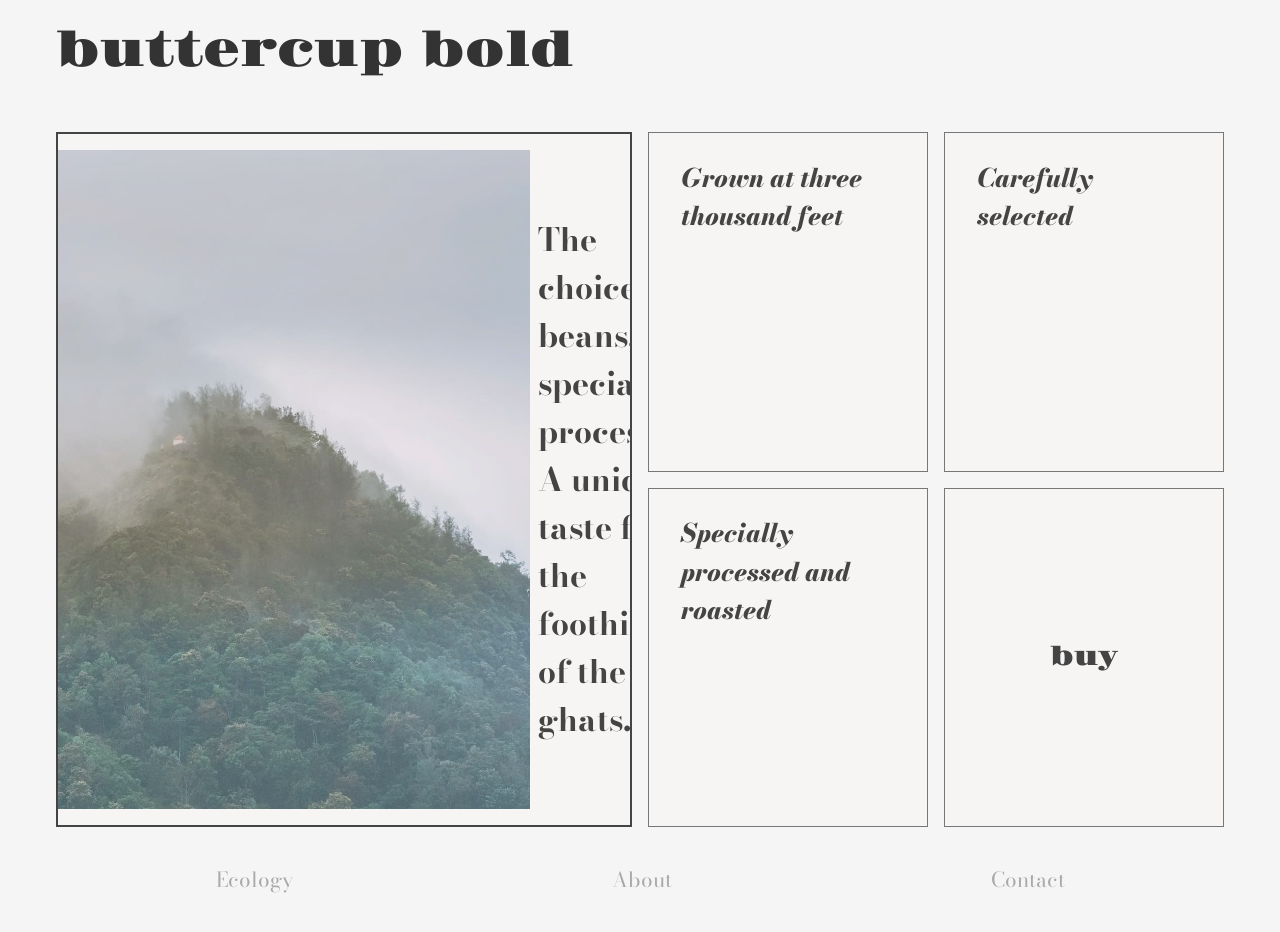
<file: index.html>
<!doctype html>
<html lang="en">
    <head>
        <meta charset="UTF-8" />
        <meta name="viewport" content="width=device-width, initial-scale=1.0" />
        <title>areas</title>
        <link rel="icon" type="image/x-icon" href="images/favicon.png" />
        <link rel="preconnect" href="https://fonts.googleapis.com" />
        <link rel="preconnect" href="https://fonts.gstatic.com" crossorigin />
        <link
            href="https://fonts.googleapis.com/css2?family=Bodoni+Moda:ital,opsz@0,6..96;1,6..96&family=Gravitas+One&family=Inter:ital,opsz,wght@0,14..32,100..900;1,14..32,100..900&display=swap"
            rel="stylesheet"
        />
        <link rel="stylesheet" href="css/global.css" />
        <link rel="stylesheet" href="css/landing.css" />
    </head>
    <body>
        <div class="layout">
            <header>
                <a href="./index.html">buttercup bold</a>
            </header>
            <main>
                <div class="box" style="grid-area: box-1">
                    <img
                        src="./images/optimized/hill-fog.jpg"
                        alt="Example hill with fog"
                    />
                    <h1>
                        The choicest beans, specially processed. A unique taste
                        from the foothills of the ghats.
                    </h1>
                </div>
                <a href="./terrain.html" class="box" style="grid-area: box-2">
                    <p>Grown at three thousand feet</p>
                </a>
                <a href="./selection.html" class="box" style="grid-area: box-3">
                    <p>Carefully selected</p>
                </a>
                <a
                    href="./processing.html"
                    class="box"
                    style="grid-area: box-4"
                >
                    <p>Specially processed and roasted</p>
                </a>
                <a href="./cart.html" class="box buy" style="grid-area: box-5"
                    >buy</a
                >
            </main>
            <footer>
                <p><a href="./ecology.html">Ecology</a></p>
                <p><a href="./about.html">About</a></p>
                <p><a href="./contact.html">Contact</a></p>
            </footer>
        </div>
    </body>
</html>
</file>
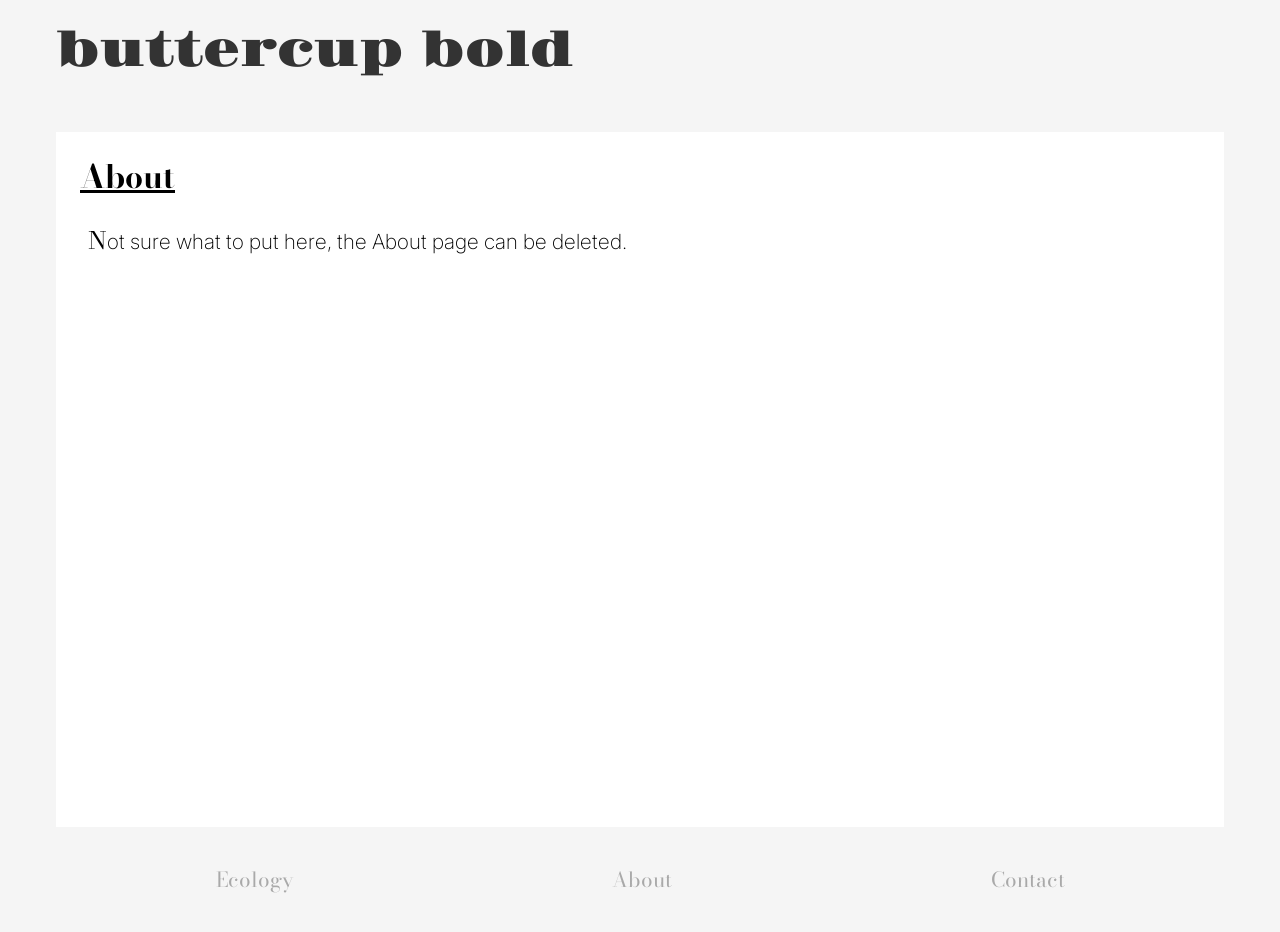
<file: about.html>
<!doctype html>
<html lang="en">
    <head>
        <meta charset="UTF-8" />
        <meta name="viewport" content="width=device-width, initial-scale=1.0" />
        <title>areas</title>
        <link rel="icon" type="image/x-icon" href="images/favicon.png" />
        <link rel="preconnect" href="https://fonts.googleapis.com" />
        <link rel="preconnect" href="https://fonts.gstatic.com" crossorigin />
        <link
            href="https://fonts.googleapis.com/css2?family=Bodoni+Moda:ital,opsz@0,6..96;1,6..96&family=Gravitas+One&family=Inter:ital,opsz,wght@0,14..32,100..900;1,14..32,100..900&display=swap"
            rel="stylesheet"
        />
        <link rel="stylesheet" href="css/global.css" />
        <link rel="stylesheet" href="css/pages.css" />
    </head>
    <body>
        <div class="layout">
            <header>
                <a href="./index.html">buttercup bold</a>
            </header>
            <main>
                <h1><u>About</u></h1>
                <p>Not sure what to put here, the About page can be deleted.</p>
            </main>
            <footer>
                <p><a href="./ecology.html">Ecology</a></p>
                <p><a href="./about.html">About</a></p>
                <p><a href="./contact.html">Contact</a></p>
            </footer>
        </div>
    </body>
</html>
</file>
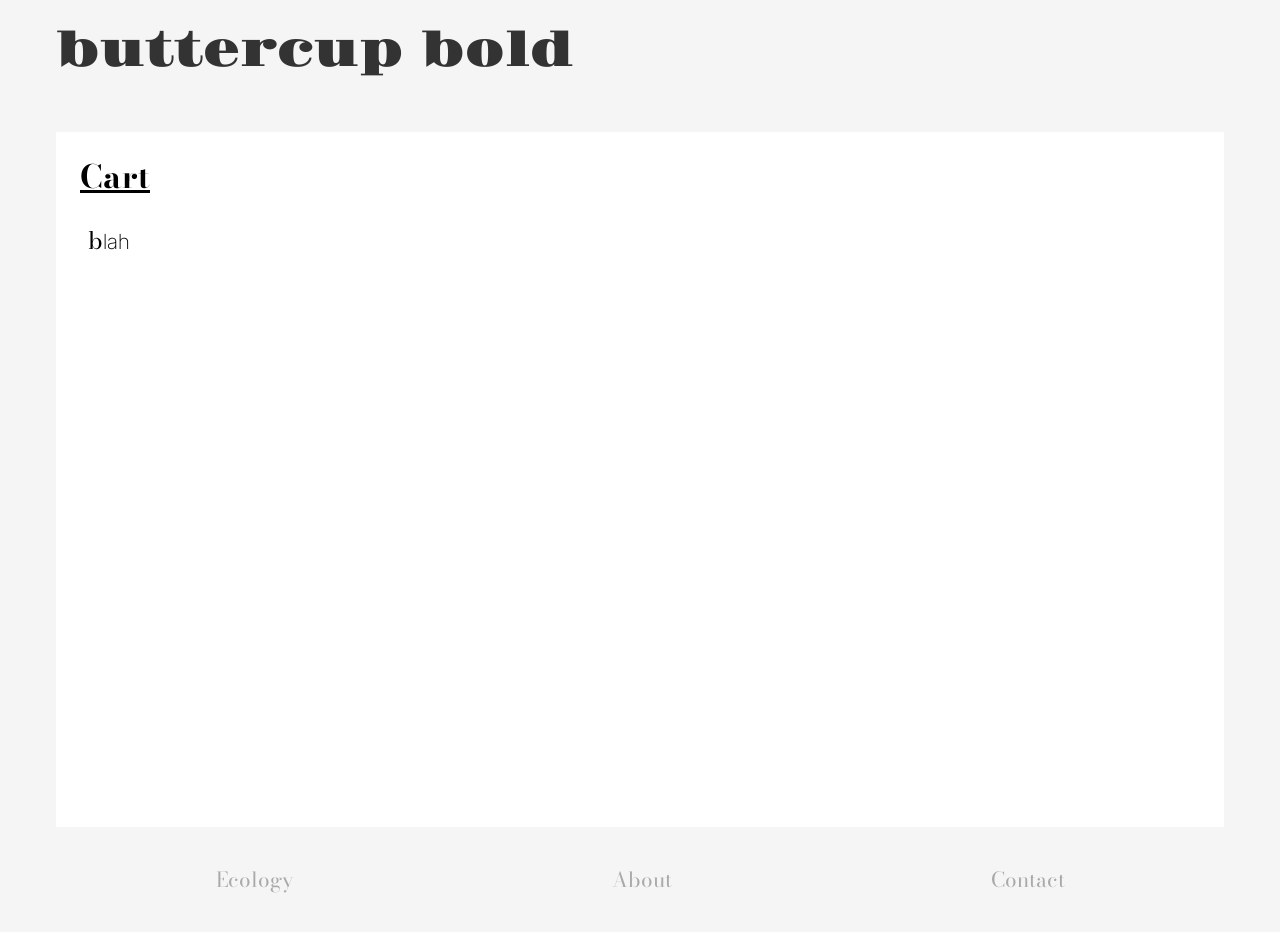
<file: cart.html>
<!doctype html>
<html lang="en">
    <head>
        <meta charset="UTF-8" />
        <meta name="viewport" content="width=device-width, initial-scale=1.0" />
        <title>areas</title>
        <link rel="icon" type="image/x-icon" href="images/favicon.png" />
        <link rel="preconnect" href="https://fonts.googleapis.com" />
        <link rel="preconnect" href="https://fonts.gstatic.com" crossorigin />
        <link
            href="https://fonts.googleapis.com/css2?family=Bodoni+Moda:ital,opsz@0,6..96;1,6..96&family=Gravitas+One&family=Inter:ital,opsz,wght@0,14..32,100..900;1,14..32,100..900&display=swap"
            rel="stylesheet"
        />
        <link rel="stylesheet" href="css/global.css" />
        <link rel="stylesheet" href="css/pages.css" />
    </head>
    <body>
        <div class="layout">
            <header>
                <a href="./index.html">buttercup bold</a>
            </header>
            <main>
                <h1><u>Cart</u></h1>
                <p>blah</p>
            </main>
            <footer>
                <p><a href="./ecology.html">Ecology</a></p>
                <p><a href="./about.html">About</a></p>
                <p><a href="./contact.html">Contact</a></p>
            </footer>
        </div>
    </body>
</html>
</file>
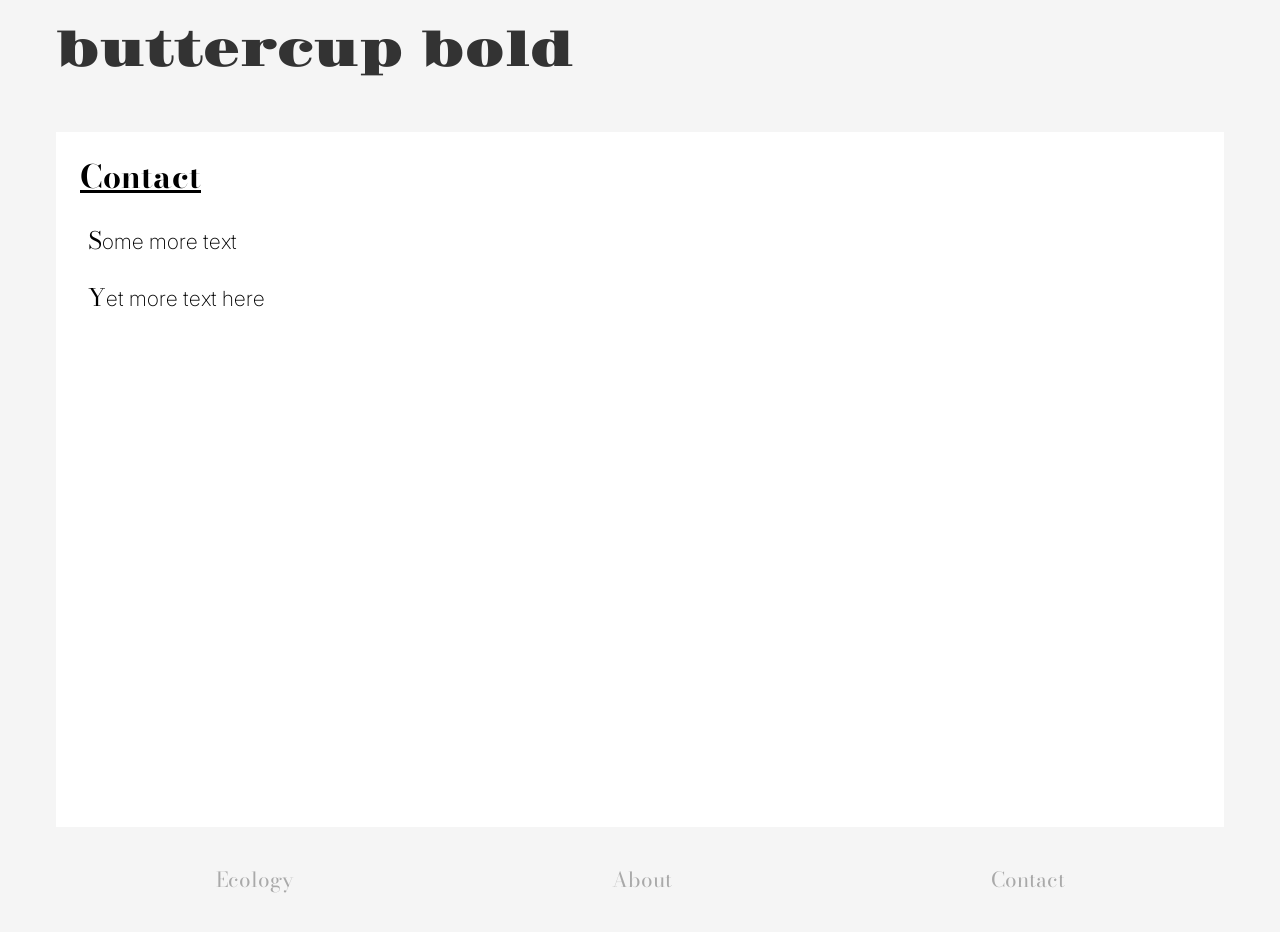
<file: contact.html>
<!doctype html>
<html lang="en">
    <head>
        <meta charset="UTF-8" />
        <meta name="viewport" content="width=device-width, initial-scale=1.0" />
        <title>areas</title>
        <link rel="icon" type="image/x-icon" href="images/favicon.png" />
        <link rel="preconnect" href="https://fonts.googleapis.com" />
        <link rel="preconnect" href="https://fonts.gstatic.com" crossorigin />
        <link
            href="https://fonts.googleapis.com/css2?family=Bodoni+Moda:ital,opsz@0,6..96;1,6..96&family=Gravitas+One&family=Inter:ital,opsz,wght@0,14..32,100..900;1,14..32,100..900&display=swap"
            rel="stylesheet"
        />
        <link rel="stylesheet" href="css/global.css" />
        <link rel="stylesheet" href="css/pages.css" />
    </head>
    <body>
        <div class="layout">
            <header>
                <a href="./index.html">buttercup bold</a>
            </header>
            <main>
                <h1><u>Contact</u></h1>
                <p>Some more text</p>
                <p>Yet more text here</p>
            </main>
            <footer>
                <p><a href="./ecology.html">Ecology</a></p>
                <p><a href="./about.html">About</a></p>
                <p><a href="./contact.html">Contact</a></p>
            </footer>
        </div>
    </body>
</html>
</file>
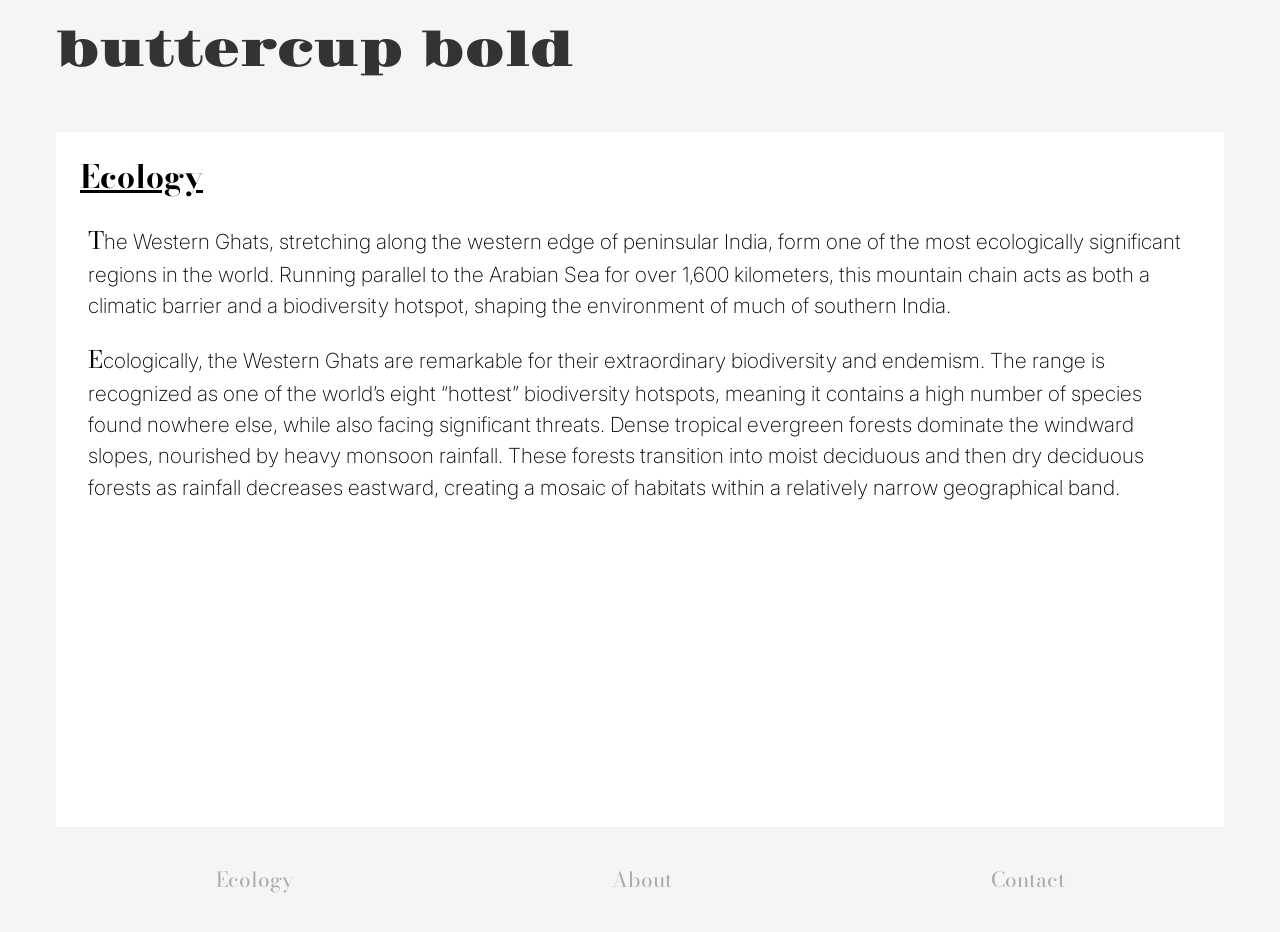
<file: ecology.html>
<!doctype html>
<html lang="en">
    <head>
        <meta charset="UTF-8" />
        <meta name="viewport" content="width=device-width, initial-scale=1.0" />
        <title>areas</title>
        <link rel="icon" type="image/x-icon" href="images/favicon.png" />
        <link rel="preconnect" href="https://fonts.googleapis.com" />
        <link rel="preconnect" href="https://fonts.gstatic.com" crossorigin />
        <link
            href="https://fonts.googleapis.com/css2?family=Bodoni+Moda:ital,opsz@0,6..96;1,6..96&family=Gravitas+One&family=Inter:ital,opsz,wght@0,14..32,100..900;1,14..32,100..900&display=swap"
            rel="stylesheet"
        />
        <link rel="stylesheet" href="css/global.css" />
        <link rel="stylesheet" href="css/pages.css" />
    </head>
    <body>
        <div class="layout">
            <header>
                <a href="./index.html">buttercup bold</a>
            </header>
            <main>
                <h1><u>Ecology</u></h1>
                <p>
                    The Western Ghats, stretching along the western edge of
                    peninsular India, form one of the most ecologically
                    significant regions in the world. Running parallel to the
                    Arabian Sea for over 1,600 kilometers, this mountain chain
                    acts as both a climatic barrier and a biodiversity hotspot,
                    shaping the environment of much of southern India.
                </p>
                <p>
                    Ecologically, the Western Ghats are remarkable for their
                    extraordinary biodiversity and endemism. The range is
                    recognized as one of the world’s eight “hottest”
                    biodiversity hotspots, meaning it contains a high number of
                    species found nowhere else, while also facing significant
                    threats. Dense tropical evergreen forests dominate the
                    windward slopes, nourished by heavy monsoon rainfall. These
                    forests transition into moist deciduous and then dry
                    deciduous forests as rainfall decreases eastward, creating a
                    mosaic of habitats within a relatively narrow geographical
                    band.
                </p>
            </main>
            <footer>
                <p><a href="./ecology.html">Ecology</a></p>
                <p><a href="./about.html">About</a></p>
                <p><a href="./contact.html">Contact</a></p>
            </footer>
        </div>
    </body>
</html>
</file>
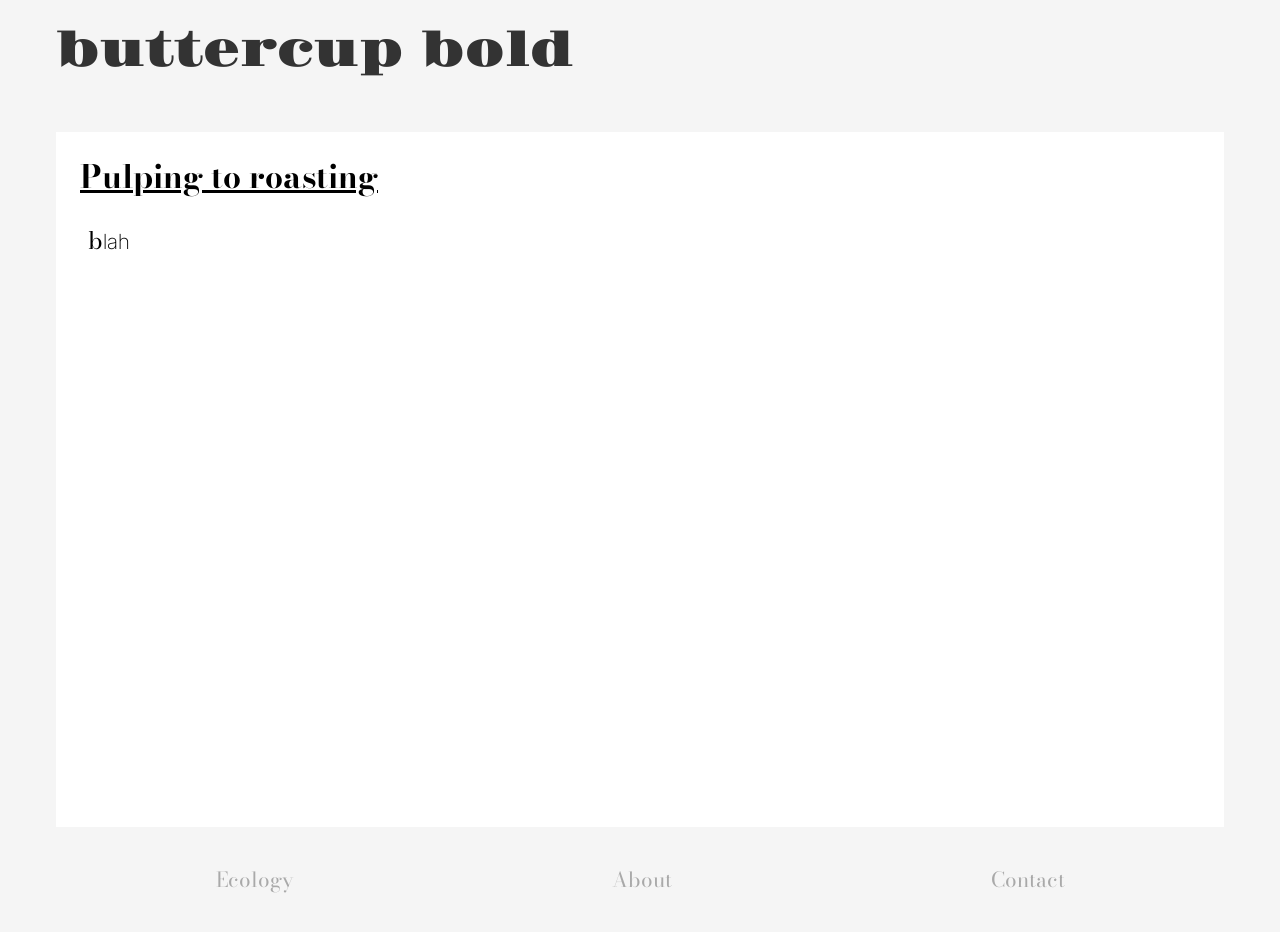
<file: processing.html>
<!doctype html>
<html lang="en">
    <head>
        <meta charset="UTF-8" />
        <meta name="viewport" content="width=device-width, initial-scale=1.0" />
        <title>areas</title>
        <link rel="icon" type="image/x-icon" href="images/favicon.png" />
        <link rel="preconnect" href="https://fonts.googleapis.com" />
        <link rel="preconnect" href="https://fonts.gstatic.com" crossorigin />
        <link
            href="https://fonts.googleapis.com/css2?family=Bodoni+Moda:ital,opsz@0,6..96;1,6..96&family=Gravitas+One&family=Inter:ital,opsz,wght@0,14..32,100..900;1,14..32,100..900&display=swap"
            rel="stylesheet"
        />
        <link rel="stylesheet" href="css/global.css" />
        <link rel="stylesheet" href="css/pages.css" />
    </head>
    <body>
        <div class="layout">
            <header>
                <a href="./index.html">buttercup bold</a>
            </header>
            <main>
                <h1><u>Pulping to roasting</u></h1>
                <p>blah</p>
            </main>
            <footer>
                <p><a href="./ecology.html">Ecology</a></p>
                <p><a href="./about.html">About</a></p>
                <p><a href="./contact.html">Contact</a></p>
            </footer>
        </div>
    </body>
</html>
</file>
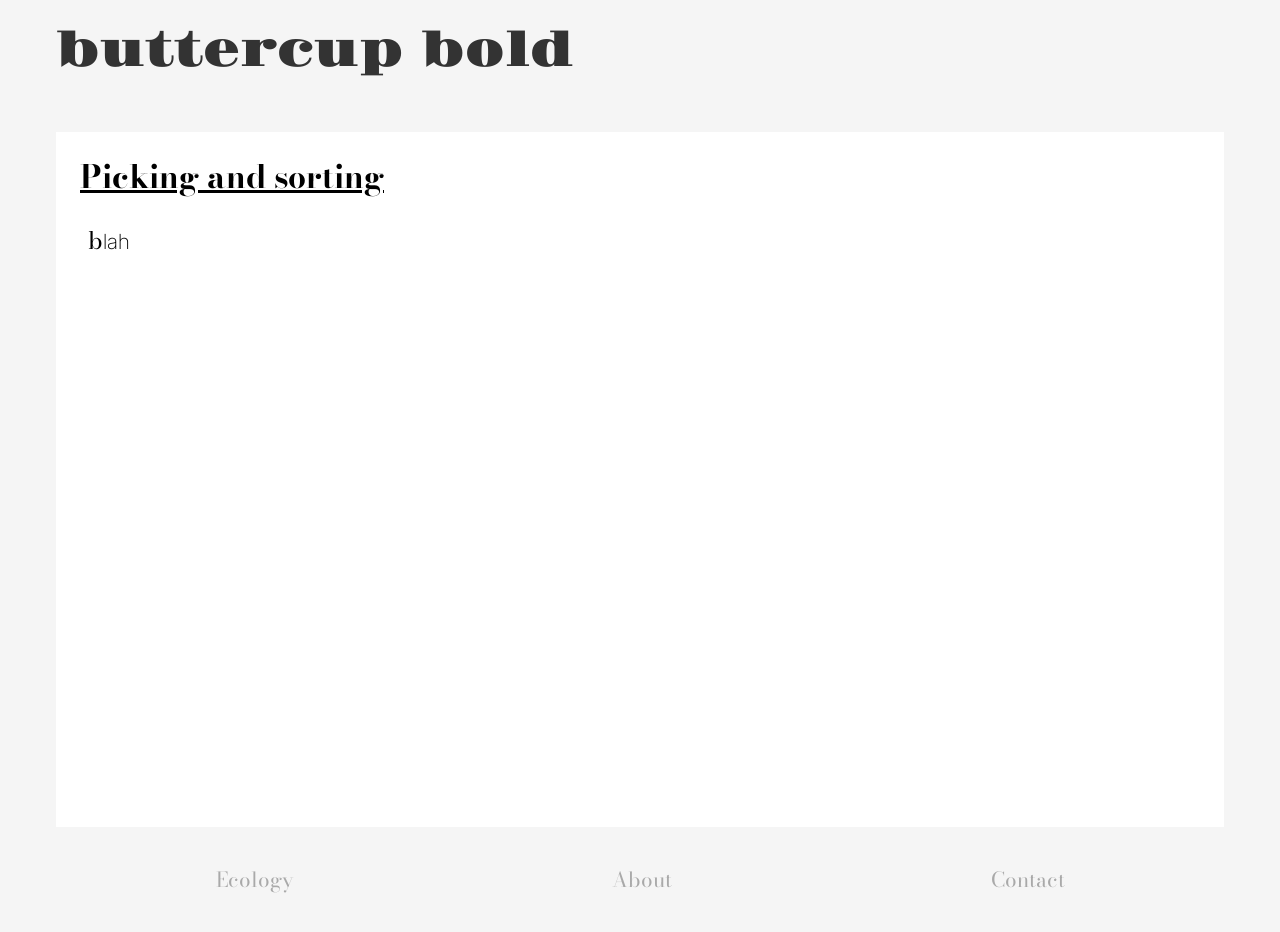
<file: selection.html>
<!doctype html>
<html lang="en">
    <head>
        <meta charset="UTF-8" />
        <meta name="viewport" content="width=device-width, initial-scale=1.0" />
        <title>areas</title>
        <link rel="icon" type="image/x-icon" href="images/favicon.png" />
        <link rel="preconnect" href="https://fonts.googleapis.com" />
        <link rel="preconnect" href="https://fonts.gstatic.com" crossorigin />
        <link
            href="https://fonts.googleapis.com/css2?family=Bodoni+Moda:ital,opsz@0,6..96;1,6..96&family=Gravitas+One&family=Inter:ital,opsz,wght@0,14..32,100..900;1,14..32,100..900&display=swap"
            rel="stylesheet"
        />
        <link rel="stylesheet" href="css/global.css" />
        <link rel="stylesheet" href="css/pages.css" />
    </head>
    <body>
        <div class="layout">
            <header>
                <a href="./index.html">buttercup bold</a>
            </header>
            <main>
                <h1><u>Picking and sorting</u></h1>
                <p>blah</p>
            </main>
            <footer>
                <p><a href="./ecology.html">Ecology</a></p>
                <p><a href="./about.html">About</a></p>
                <p><a href="./contact.html">Contact</a></p>
            </footer>
        </div>
    </body>
</html>
</file>
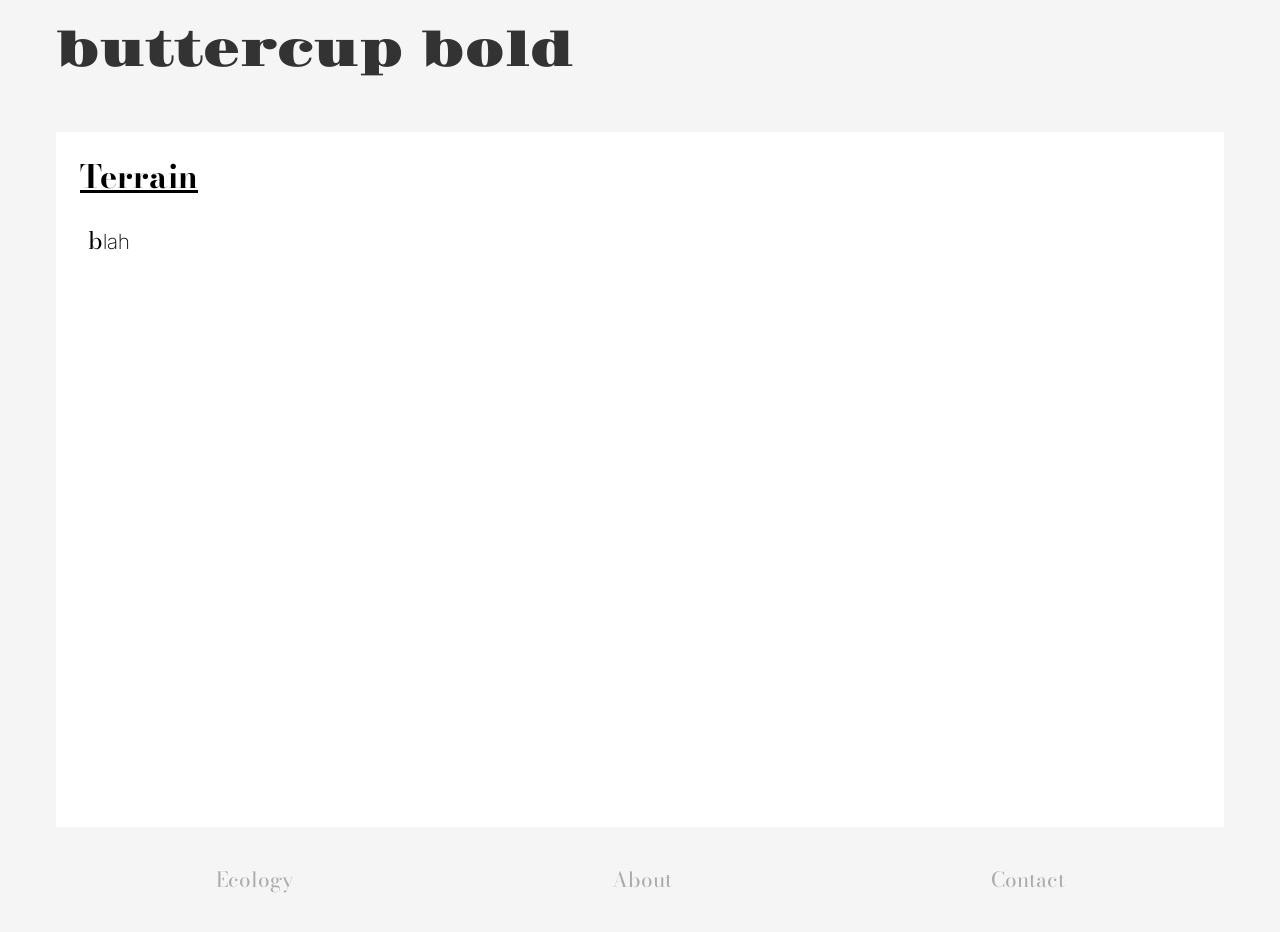
<file: terrain.html>
<!doctype html>
<html lang="en">
    <head>
        <meta charset="UTF-8" />
        <meta name="viewport" content="width=device-width, initial-scale=1.0" />
        <title>areas</title>
        <link rel="icon" type="image/x-icon" href="images/favicon.png" />
        <link rel="preconnect" href="https://fonts.googleapis.com" />
        <link rel="preconnect" href="https://fonts.gstatic.com" crossorigin />
        <link
            href="https://fonts.googleapis.com/css2?family=Bodoni+Moda:ital,opsz@0,6..96;1,6..96&family=Gravitas+One&family=Inter:ital,opsz,wght@0,14..32,100..900;1,14..32,100..900&display=swap"
            rel="stylesheet"
        />
        <link rel="stylesheet" href="css/global.css" />
        <link rel="stylesheet" href="css/pages.css" />
    </head>
    <body>
        <div class="layout">
            <header>
                <a href="./index.html">buttercup bold</a>
            </header>
            <main>
                <h1><u>Terrain</u></h1>
                <p>blah</p>
            </main>
            <footer>
                <p><a href="./ecology.html">Ecology</a></p>
                <p><a href="./about.html">About</a></p>
                <p><a href="./contact.html">Contact</a></p>
            </footer>
        </div>
    </body>
</html>
</file>
<file: css/global.css>
:root {
    --text-sm: clamp(0.85rem, 0.9vw, 0.95rem);
    --text-base: clamp(1.1rem, 2vw, 1.3rem);
    --text-lg: clamp(1.4rem, 2.5vw, 1.6rem);
    --text-xl: clamp(1.5rem, 2.5vw, 2rem);
    --text-hero: clamp(2rem, 4vw, 3rem);
}

body {
    font-family: "Bodoni Moda", sans-serif;
    font-optical-sizing: auto;
    line-height: 1.5;
    color: #222;
    margin: 0;
    padding: 0;
    background: whitesmoke;
    display: grid;
    grid-template-columns: 1fr min(1200px, 100%) 1fr;
}

.layout {
    grid-column: 2;
    padding: 1rem;
    display: grid;
    gap: 1rem;
    min-height: 100vh;
    grid-template-rows: auto 1fr auto;
}

header {
    font-family: "Gravitas One";
    color: #333;
    height: 100px;
    font-size: var(--text-hero);
    font-weight: 400;
    font-optical-sizing: none;
}

footer {
    display: flex;
    justify-content: space-around;
    font-size: var(--text-base);
    color: darkgray;
}

a {
    text-decoration: none;
    color: inherit;
}
</file>
<file: css/landing.css>
main {
    display: grid;
    grid-template-columns: repeat(4, 1fr);
    grid-template-rows: repeat(2, minmax(270px, 1fr));
    gap: 1em;
    grid-template-areas: "box-1 box-1 box-2 box-3" "box-1 box-1 box-4 box-5";
}

.box {
    display: block; /* makes <a> behave like a div */
    text-decoration: none; /* removes underline */
    position: relative;
    overflow: hidden;
    background: hsl(30, 20%, 96%);
    color: #444;
    padding: 1rem;
    gap: 0.5rem;
    & img {
        width: 100%;
        height: 100%;
        object-fit: cover;
    }
    &:first-child {
        display: flex;
        align-items: center;
        justify-content: center;
        border: 2px solid #444;
        & img {
            opacity: 0.75;
            @media (min-width: 1001px) {
                transition: opacity 0.3s ease;
            }
        }
        @media (min-width: 1001px) {
            &:hover,
            &:focus,
            &:active {
                color: #333;
                img {
                    opacity: 0.85;
                }
            }
        }
        & h1 {
            margin: 0;
            font-variation-settings: "opsz" 30;
            font-size: 2rem;
            font-weight: 700;
        }
    }
    &:not(:first-child) {
        border: 1px solid #777;
        font-size: var(--text-lg);
        color: #444;
        transition:
            transform 0.3s ease,
            box-shadow 0.3s ease;
        @media (hover: hover) {
            &:hover {
                outline: 2px solid #444;
                background: white;
                color: black;
                transform: translateY(-1px);
                box-shadow: 6px 6px 12px rgba(0, 0, 0, 0.12);
            }
        }
        &:active {
            transform: scale(0.98);
        }
    }
    &:nth-child(n + 2):nth-child(-n + 4) {
        font-weight: 800;
        font-style: italic;
        font-variation-settings: "opsz" 15;
        & img {
            width: auto;
            height: 50%;
            object-fit: contain; /* or contain */
        }
        & p {
            pointer-events: none;
            position: absolute;
            inset: 0;
            display: flex;
            flex-direction: column;
            justify-content: flex-start;
            padding: 0 2rem;
        }
    }
    &:last-child {
        display: flex;
        align-items: center;
        justify-content: center;
        font-family: "Gravitas One";
        font-style: normal;
    }
}

@media (max-width: 1000px) {
    main {
        grid-template-columns: repeat(2, 1fr);
        grid-template-rows: 350px repeat(2, 200px);
        grid-template-areas:
            "box-1 box-1"
            "box-2 box-3"
            "box-4 box-5";
    }
    .box:first-child {
        border: 2px solid #666;
        & img {
            opacity: 1;
            filter: brightness(0.8);
        }
        & h1 {
            font-size: 1.7rem;
            position: absolute;
            inset: 0;
            display: flex;
            flex-direction: column;
            justify-content: flex-start;
            padding: 2rem;
            color: white;
            background: rgba(0, 0, 0, 0.3);
        }
    }
}

@media (max-width: 768px) {
    main {
        grid-template-columns: repeat(2, 1fr);
        grid-template-rows: 250px repeat(4, 200px);
        grid-template-areas:
            "box-1 box-1" "box-2 box-2"
            "box-3 box-3" "box-4 box-4" "box-5 box-5";
    }
    .box:first-child {
        border: none;
    }
    .box:first-child h1 {
        font-size: var(--text-xl);
        justify-content: center;
        background: rgba(0, 0, 0, 0.5);
    }
    .box:not(:first-child) {
        border: 1px solid #777;
    }
}
</file>
<file: css/pages.css>
main {
    background-color: white;
    color: black;
    & h1 {
        font-family: "Bodoni Moda";
        font-size: var(--text-xl);
        padding: 0 1.5rem;
    }
    & p {
        font-family: Inter;
        font-size: var(--text-base);
        padding: 0 2rem;
        font-weight: 200;
        &::first-letter {
            font-family: "Bodoni Moda";
            font-variation-settings: "opsz" 10;
            font-size: calc(var(--text-base) + 0.2rem);
        }
    }
}

@media (max-width: 768px) {
    main {
        & h1 {
            padding: 0 1rem;
        }
        & p {
            padding: 0 1.5rem;
        }
    }
}
</file>
